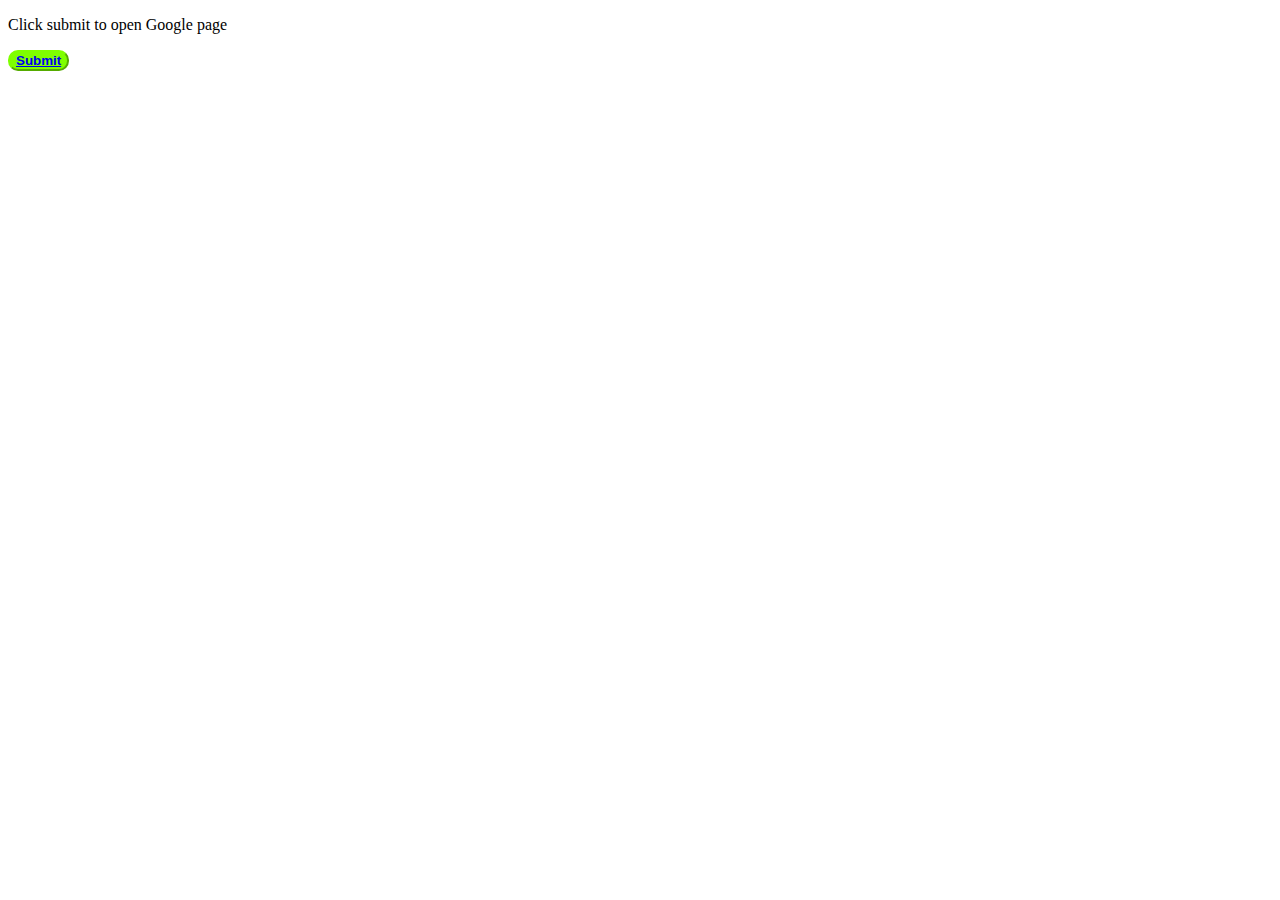
<file: index.html>
<!DOCTYPE html>
<html lang="en">
<head>
    <meta charset="UTF-8">
    <meta name="viewport" content="width=device-width, initial-scale=1.0">
    <title>submit</title>
</head>
<body>
    <p> Click submit to open Google page</p>
    <a href="http://google.com">
        <button type="button" 
            style="background-color: chartreuse; color: darkviolet;border-radius: 10px;border-color: chartreuse;">
            <b>Submit</b>
    </a>
 </body>
</html>
</file>
